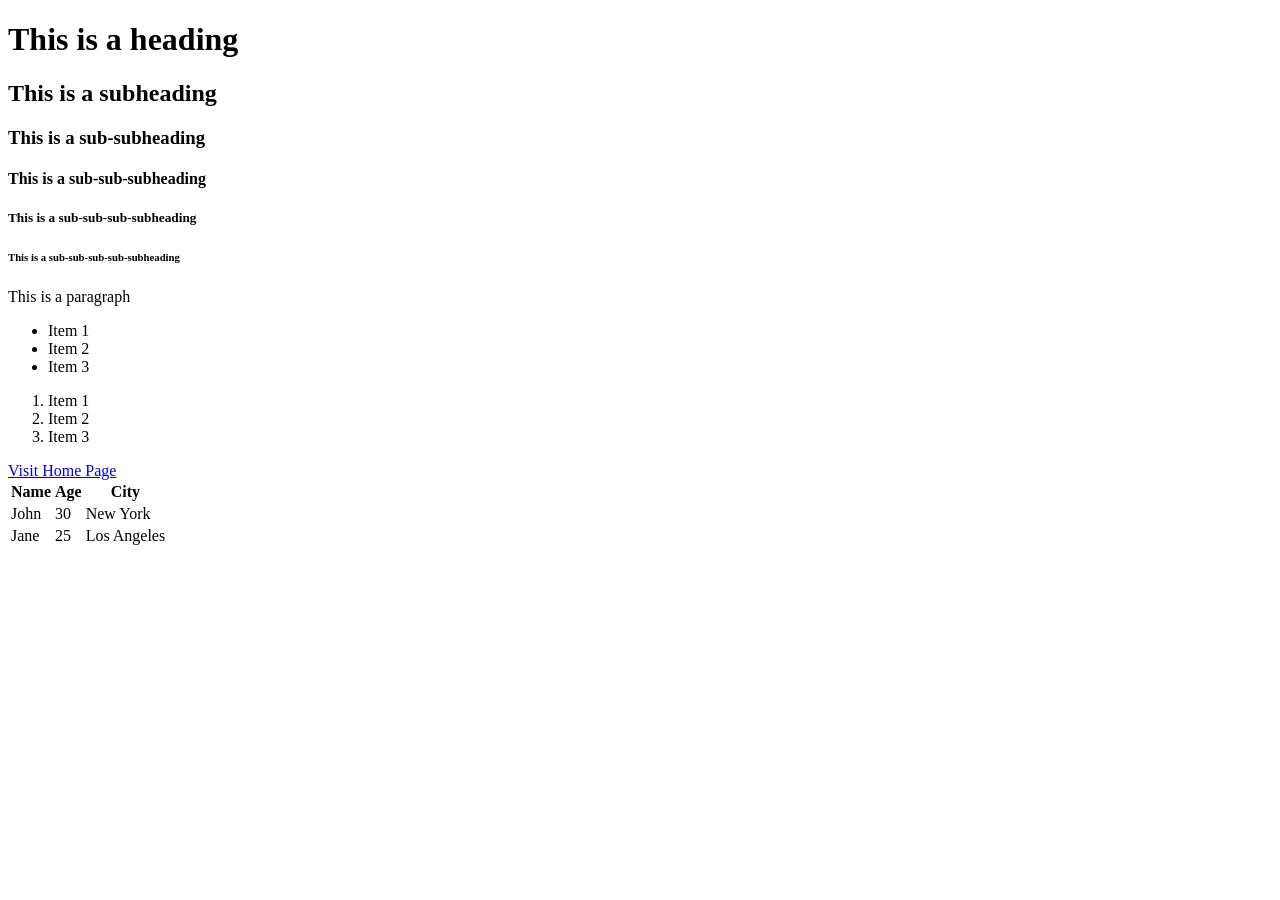
<file: pages/hello.html>
<!DOCTYPE html>
<html lang="en">

<head>
    <meta charset="UTF-8" />
    <meta name="viewport" content="width=device-width, initial-scale=1.0" />
    <title>Document</title>
    <!-- <link rel="stylesheet" href="style.css" /> -->
    <script defer>
        // alert("Hello World")
    </script>
</head>

<body>
    <!-- <p>This is a paragraph</p> -->
    <h1>This is a heading</h1>
    <h2>This is a subheading</h2>
    <h3>This is a sub-subheading</h3>
    <h4>This is a sub-sub-subheading</h4>
    <h5>This is a sub-sub-sub-subheading</h5>
    <h6>This is a sub-sub-sub-sub-subheading</h6>
    <p>This is a paragraph</p>


    <ul>
        <li>Item 1</li>
        <li>Item 2</li>
        <li>Item 3</li>
    </ul>

    <ol>
        <li>Item 1</li>
        <li>Item 2</li>
        <li>Item 3</li>
    </ol>



    <table>
        <tr>
            <th>Name</th>
            <th>Age</th>
            <th>City</th>
        </tr>
        <tr>
            <td>John</td>
            <td>30</td>
            <td>New York</td>
        </tr>
        <tr>
            <td>Jane</td>
            <td>25</td>
            <td>Los Angeles</td>
        </tr>

        <a href="index.html" target="_blank">Visit Home Page</a>
</body>

</html>
</file>
